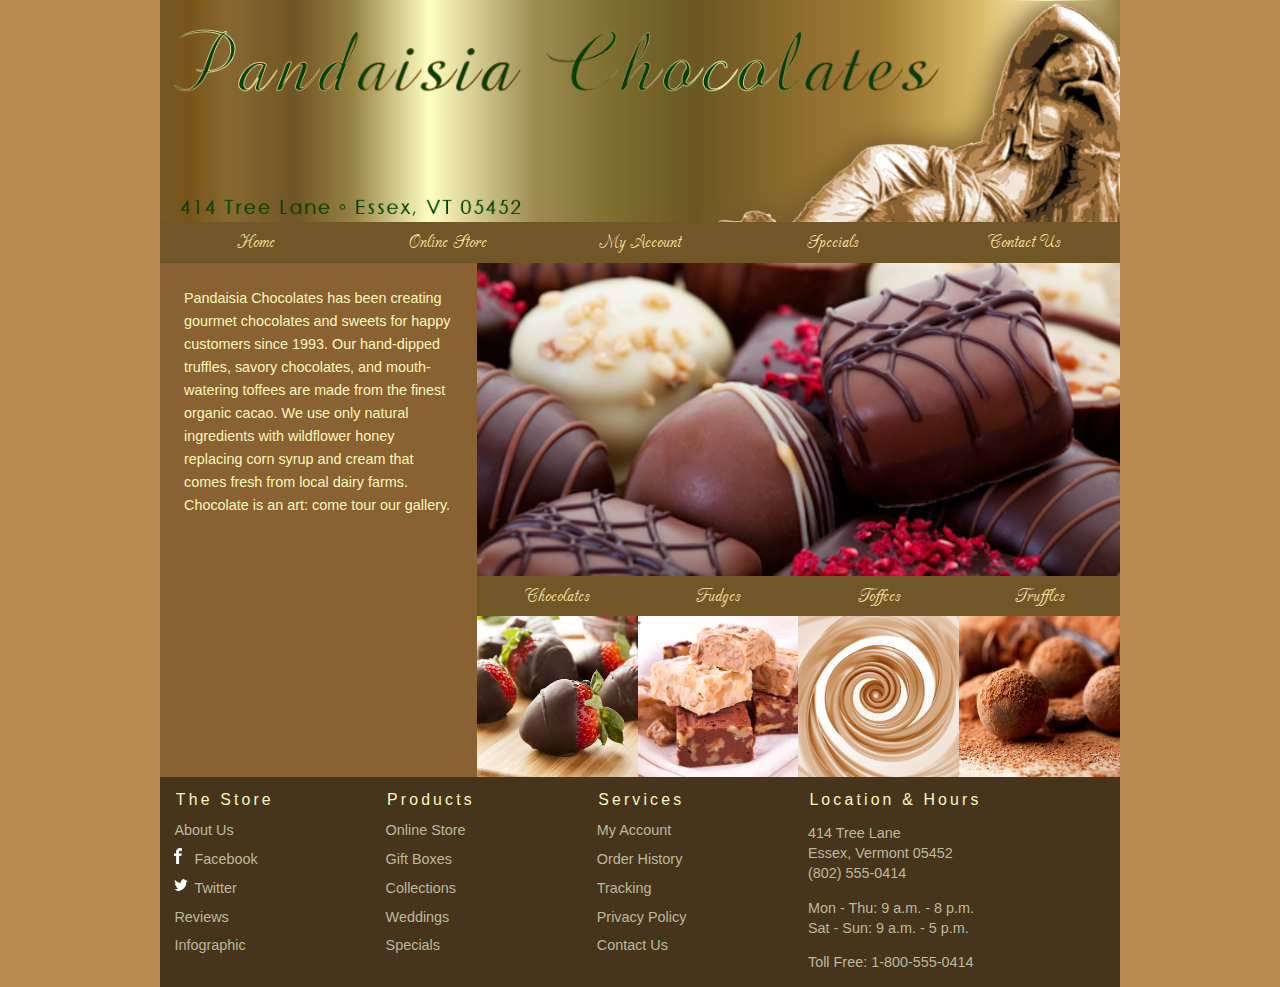
<file: index.html>
<!DOCTYPE html>
<html>
<head>
   <!--
    New Perspectives on HTML5 and CSS3, 7th Edition
    Tutorial 3
    Tutorial Case
    
    Home Page of Pandaisia Chocolates
    Author: Noah Schatz
    Date:   09/08/25

    Filename: index.html
   -->
   <meta charset="utf-8" />
   <meta name="keywords" content="chocolate, chocolatier, cocoa, cacao, desserts" />
   <title>Pandaisia Chocolates</title>
   <link href="/css/pc_reset.css" rel="stylesheet" />
   <link href="/css/pc_styles1.css" rel="stylesheet" />
   <link href="/css/pc_home.css" rel="stylesheet" />

</head>

<body>
   <header>
      <img src="/images/pc_logo.png" alt="Pandaisia Chocolates" />
      <nav class="horizontalNavigation">
         <ul>
            <li><a href="/index.html">Home</a></li>
            <li><a href="#">Online Store</a></li>
            <li><a href="#">My Account</a></li>
            <li><a href="#">Specials</a></li>
            <li><a href="#">Contact Us</a></li>
         </ul>
      </nav>
   </header>
   <section id="leftColumn">
      <p>Pandaisia Chocolates has been creating
         gourmet chocolates and sweets for happy customers since
         1993. Our hand-dipped truffles, savory chocolates, and 
         mouth-watering toffees are made from the finest
         organic cacao. We use only natural ingredients with
         wildflower honey replacing corn syrup and cream that comes 
         fresh from local dairy farms. Chocolate
         is an art: come tour our gallery.</p>
   </section>
   <section id="rightColumn"> <img src="/images/pc_photo1.png" alt="" />
      <nav class="horizontalNavigation">
         <ul>
            <li><a class="photoLink" href="#">Chocolates <img src="/images/pc_photo2.png" alt="" /></a></li>
            <li><a class="photoLink" href="#">Fudges <img src="/images/pc_photo3.png" alt="" /></a></li>
            <li><a class="photoLink" href="#">Toffees <img src="/images/pc_photo4.png" alt="" /></a></li>
            <li><a class="photoLink" href="#">Truffles <img src="/images/pc_photo5.png" alt="" /></a></li>
         </ul>
      </nav>
   </section>
   <footer>
      <nav class="verticalNavigation">
         <h1>The Store</h1>
         <ul>
            <li><a href="/html/pc_about.html">About Us</a></li>
            <li><a href="#"><img id="fbicon" src="/images/fbicon.png" alt="" />Facebook</a></li>
            <li><a href="#"><img id="twittericon" src="/images/twittericon.png" alt="" />Twitter</a></li>
            <li><a href="#">Reviews</a></li>
            <li><a href="/html/pc_info.html">Infographic</a></li>
         </ul>
      </nav>
      <nav class="verticalNavigation">
         <h1>Products</h1>
         <ul>
            <li><a href="#">Online Store</a></li>
            <li><a href="#">Gift Boxes</a></li>
            <li><a href="#">Collections</a></li>
            <li><a href="#">Weddings</a></li>
            <li><a href="#">Specials</a></li>
         </ul>
      </nav>
      <nav class="verticalNavigation">
         <h1>Services</h1>
         <ul>
            <li><a href="#">My Account</a></li>
            <li><a href="#">Order History</a></li>
            <li><a href="#">Tracking</a></li>
            <li><a href="#">Privacy Policy</a></li>
            <li><a href="#">Contact Us</a></li>
         </ul>
      </nav>
      <section id="contactInfo">
         <h1>Location &amp; Hours</h1>
         <p>414 Tree Lane <br />
            Essex, Vermont 05452<br />
            (802) 555-0414 </p>
         <p>Mon - Thu: 9 a.m. - 8 p.m.<br />
            Sat - Sun: 9 a.m. - 5 p.m.</p>
         <p>Toll Free: 1-800-555-0414</p>
      </section>
   </footer>
</body>
</html>
</file>
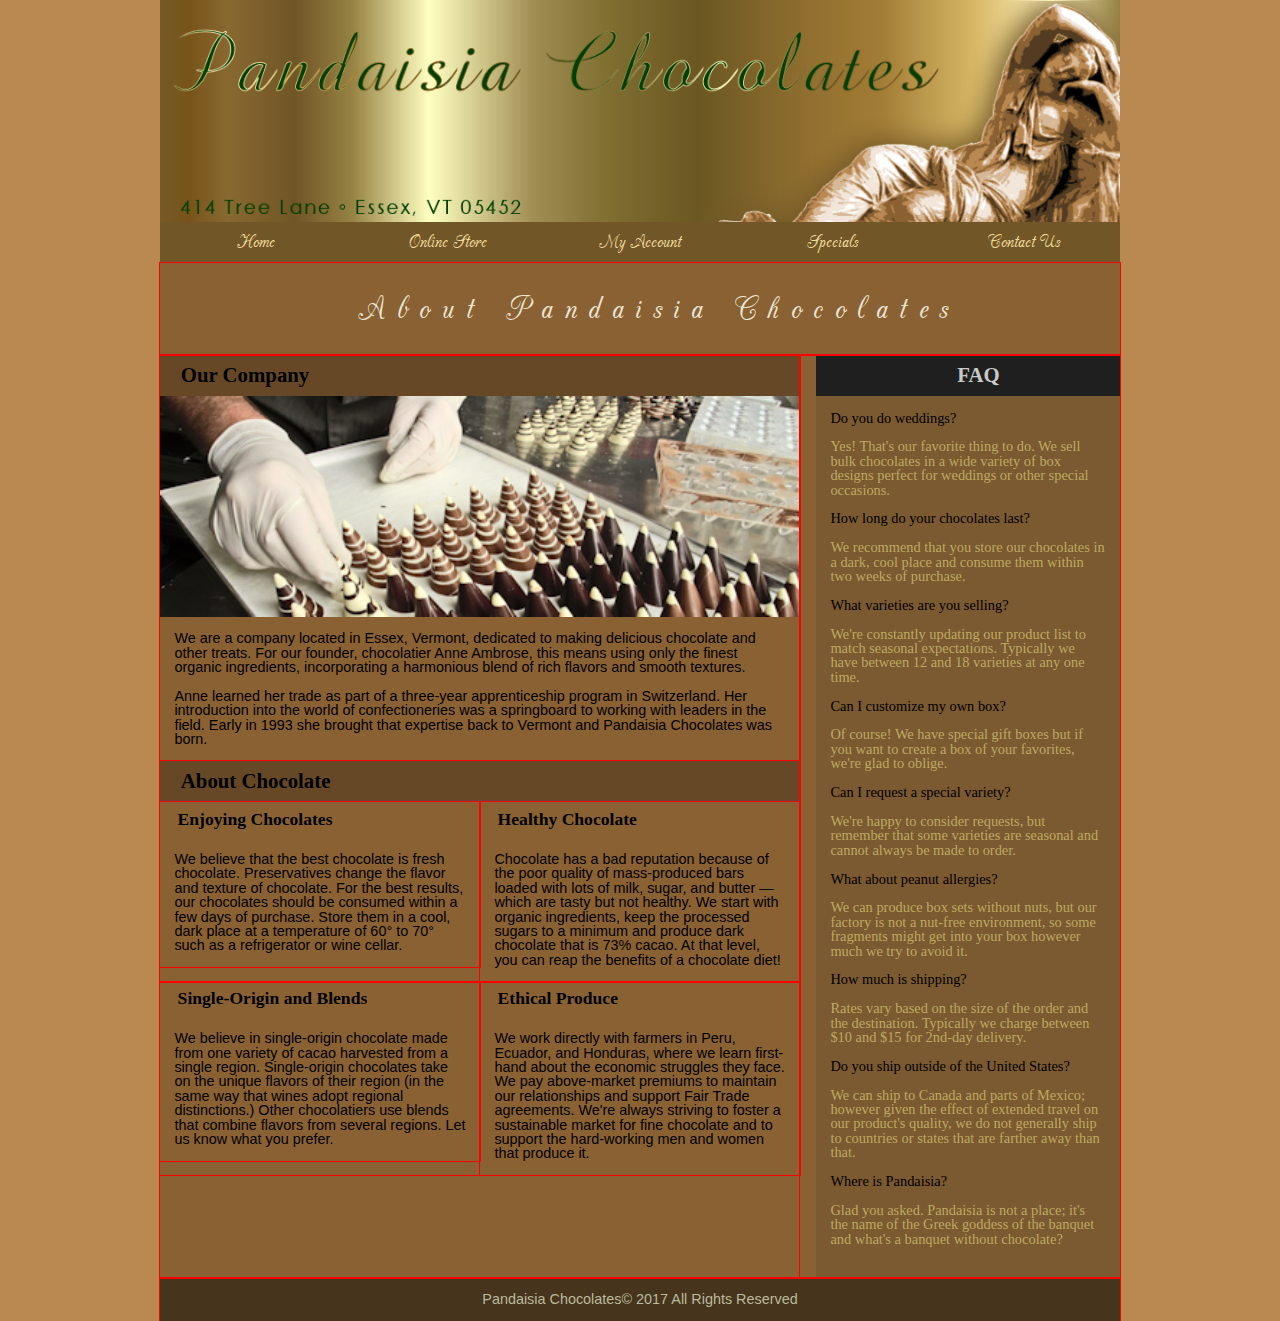
<file: html/pc_about.html>
<!DOCTYPE html>
<html>
<head>
    <!--
        New Perspectives on HTML5 and CSS3, 7th Edition
        Tutorial 3
        Tutorial Case
        
        About Pandaisia Chocolates Page
        Author: Noah Schatz
        Date:   09/08/25
    
        Filename: pc_about.html
     -->
    <meta charset="utf-8" />
    <title>About Pandaisia Chocolates</title>
    <link href="../css/pc_reset.css" rel="stylesheet" />
    <link href="../css/pc_grids.css" rel="stylesheet" />
    <link href="../css/pc_styles2.css" rel="stylesheet" />
</head>


<body>
   <header>
       <img src="../images/pc_logo.png" alt="Pandaisia Chocolates" />
       <nav class="horizontalNavigation">
          <ul>
             <li><a href="../index.html">Home</a></li>
             <li><a href="#">Online Store</a></li>
             <li><a href="#">My Account</a></li>
             <li><a href="#">Specials</a></li>
             <li><a href="#">Contact Us</a></li>
          </ul>
       </nav>
       <div class ="row">
   <h1>About Pandaisia Chocolates</h1>
</div>
    </header>

    <div class="row">
      <div class="col-2-3">
         <h2>Our Company</h2>
          <img src="../images/pc_photo6.png" alt="" />
          <p>We are a company located in Essex, Vermont, dedicated to 
             making delicious chocolate and other treats. For our founder, 
             chocolatier Anne Ambrose, this means using only the finest 
             organic ingredients, incorporating a harmonious blend of rich 
             flavors and smooth textures.</p>
          <p>Anne learned her trade as part of a three-year apprenticeship 
             program in Switzerland. Her introduction into the world of 
             confectioneries was a springboard to working with leaders in
             the field. Early in 1993 she brought that expertise back to 
             Vermont and Pandaisia Chocolates was born.</p>
         <div class="row">
            <h2>About Chocolate</h2>
            <div class="col-1-2">
               <h3>Enjoying Chocolates</h3>
                <p>We believe that the best chocolate is fresh chocolate. 
                   Preservatives change the flavor and texture of chocolate. 
                   For the best results, our chocolates should be consumed 
                   within a few days of purchase. Store them in a
                   cool, dark place at a temperature of 60&deg; to 
                   70&deg; such as a refrigerator or wine cellar.</p>
            </div>
            <div class="col-1-2">
               <h3>Healthy Chocolate</h3>
                <p>Chocolate has a bad reputation because of the poor 
                   quality of mass-produced bars loaded with lots of milk, 
                   sugar, and butter &mdash; which are tasty but not 
                   healthy. We start with organic ingredients, keep the 
                   processed sugars to a minimum and produce dark chocolate 
                   that is 73% cacao. At that level, you can reap the benefits 
                   of a chocolate diet!</p>
            </div>
         </div>

         <div class="row">
            <div class="col-1-2">
               <h3>Single-Origin and Blends</h3>
                <p>We believe in single-origin chocolate made from one
                   variety of cacao harvested from a single region. 
                   Single-origin chocolates take on the unique flavors of 
                   their region (in the same way that wines adopt regional
                   distinctions.) Other chocolatiers use blends that combine 
                   flavors from several regions. Let us know what you prefer.</p>
            </div>
            <div class="col-1-2">
               <h3>Ethical Produce</h3>
                <p>We work directly with farmers in Peru, Ecuador, and Honduras, 
                   where we learn first-hand about the economic struggles they 
                   face. We pay above-market premiums to maintain our relationships 
                   and support Fair Trade agreements. We're always striving to 
                   foster a sustainable market for fine chocolate and to support 
                   the hard-working men and women that produce it. </p>
            </div>
         </div>

      </div>
      <div class="col-1-3">
         <aside>
             <h2>FAQ</h2>
             <dl>
                <dt>Do you do weddings?</dt>
                <dd>Yes! That's our favorite thing to do. We sell bulk chocolates 
                   in a wide variety of box designs perfect for weddings or 
                   other special occasions.</dd>
                <dt>How long do your chocolates last?</dt>
                <dd>We recommend that you store our chocolates in a dark, cool 
                   place and consume them within two weeks of purchase.</dd>
                <dt>What varieties are you selling?</dt>
                <dd>We're constantly updating our product list to match seasonal 
                   expectations. Typically we have between 12 and 18 varieties at 
                   any one time.</dd>
                <dt>Can I customize my own box?</dt>
                <dd>Of course! We have special gift boxes but if you want to 
                   create a box of your favorites, we're glad to oblige.</dd>
                <dt>Can I request a special variety?</dt>
                <dd>We're happy to consider requests, but remember that some 
                   varieties are seasonal and cannot always be made to order.</dd>
                <dt>What about peanut allergies?</dt>
                <dd>We can produce box sets without nuts, but our factory  is 
                   not a nut-free environment, so some fragments might get 
                   into your box however much we try to avoid it.</dd>
                <dt>How much is shipping?</dt>
                <dd>Rates vary based on the size of the order and the destination. 
                   Typically we charge between $10 and $15 for 2nd-day delivery.</dd>
                <dt>Do you ship outside of the United States?</dt>
                <dd>We can ship to Canada and parts of Mexico; however given the 
                   effect of extended travel on our product's quality, we do not
                   generally ship to countries or states that are farther away 
                   than that.</dd>
                <dt>Where is Pandaisia?</dt>
                <dd>Glad you asked. Pandaisia is not a place; it's the name of 
                   the Greek goddess of the banquet and what's a banquet without 
                   chocolate?</dd>
             </dl>
          </aside>

      </div>
   </div>

   <div class="row">
   </div>
    

<div class="row">
   <footer>Pandaisia Chocolates&copy; 2017 All Rights Reserved</footer>
</div>

</body>
</html>
</file>
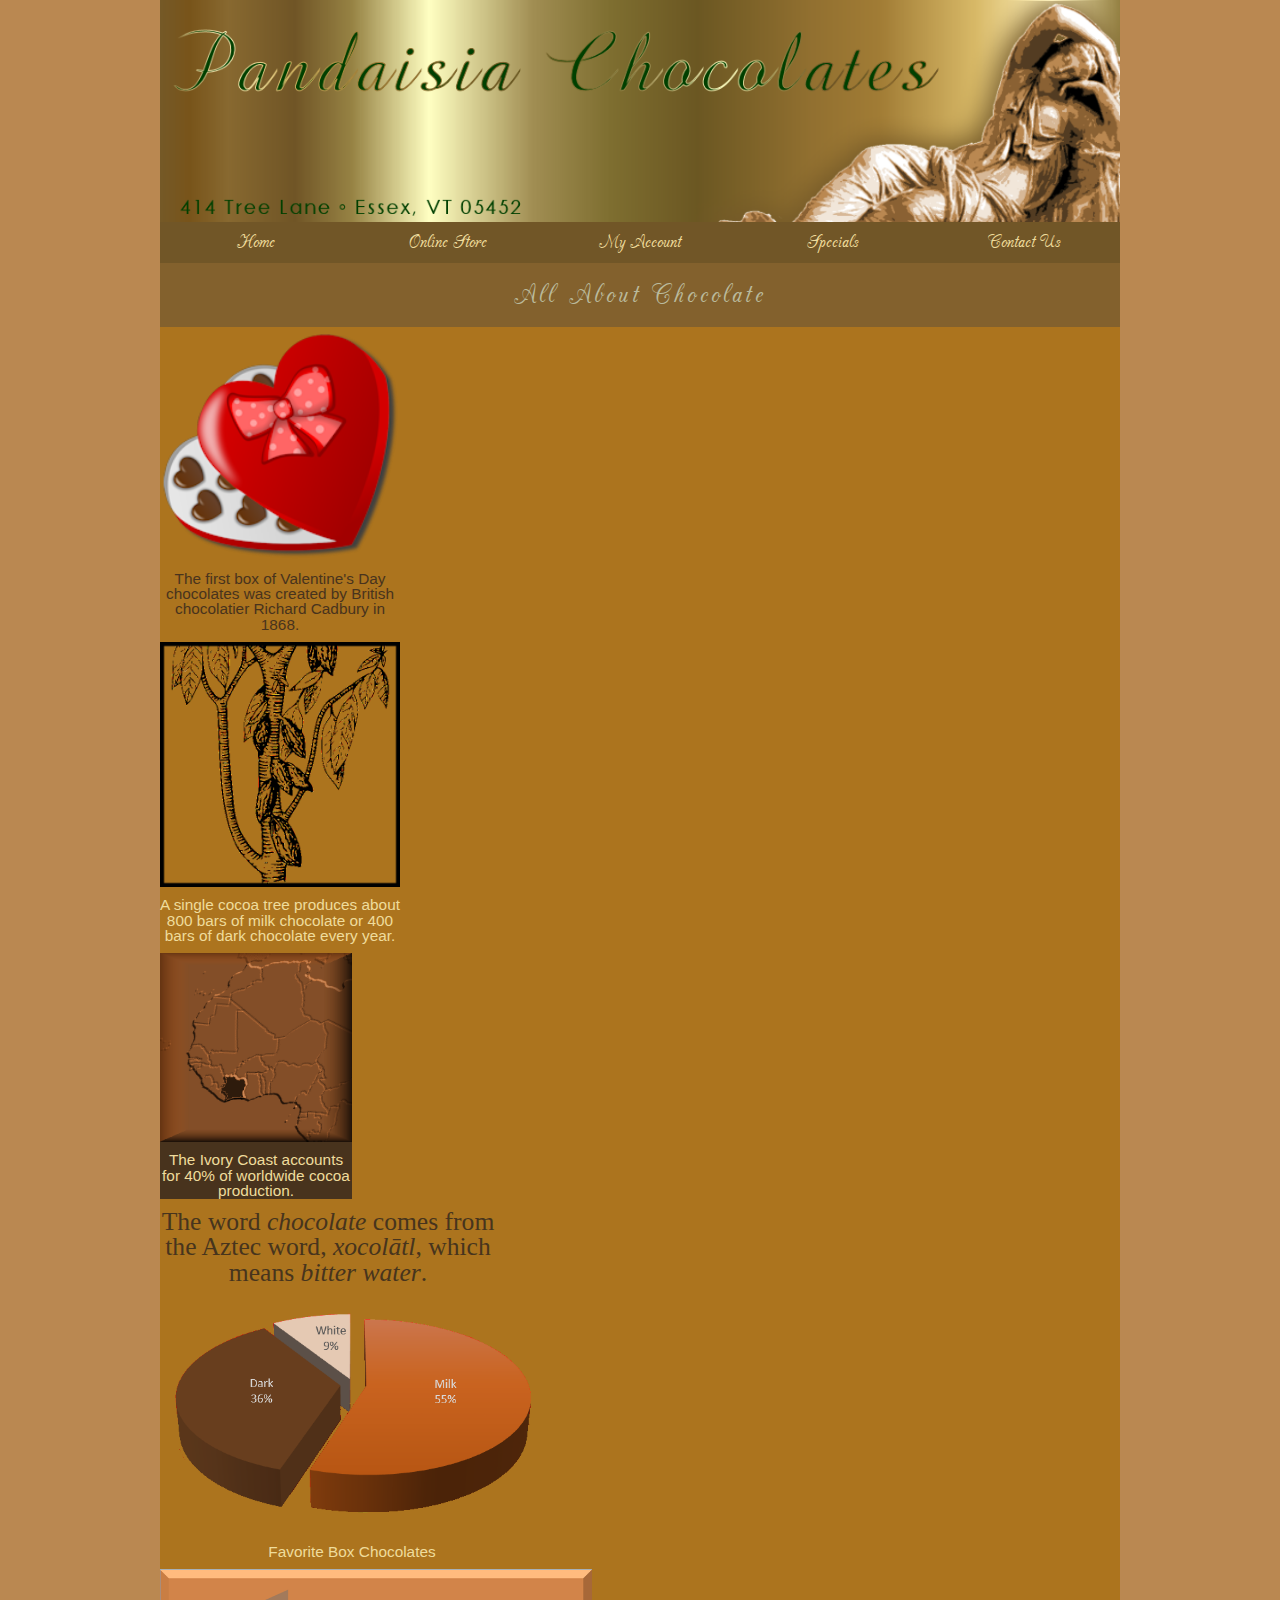
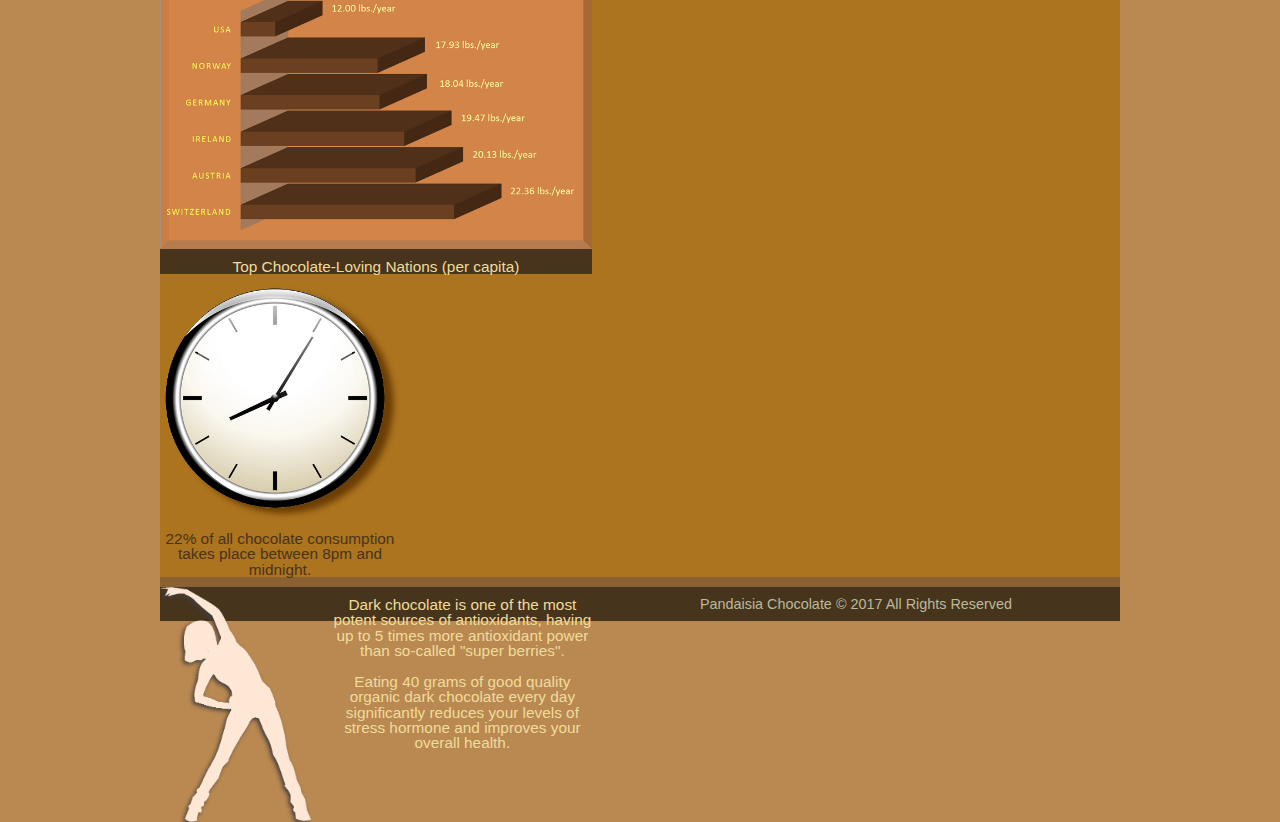
<file: html/pc_info.html>
<!DOCTYPE html>
<html>
<head>
   <!--
    New Perspectives on HTML5 and CSS3, 7th Edition
    Tutorial 3
    Tutorial Case
    
    Chocolate Infographic Page
    Author: Noah Schatz
    Date:  09/09/25

    Filename: pc_info.html
   -->
   <meta charset="utf-8" />
   <title>Chocolate Infographic</title>
</head>
<link href="/css/pc_reset.css" rel="stylesheet">
<link href="/css/pc_styles3.css" rel="stylesheet">
<link href="/css/pc_info.css" rel="stylesheet">

<body>
   <header>
      <img src="/images/pc_logo.png" alt="Pandaisia Chocolates" />
      <nav class="horizontalNavigation">
         <ul>
            <li><a href="/index.html">Home</a></li>
            <li><a href="#">Online Store</a></li>
            <li><a href="#">My Account</a></li>
            <li><a href="#">Specials</a></li>
            <li><a href="#">Contact Us</a></li>
         </ul>
      </nav>
      <h1>All About Chocolate</h1>
   </header>
   <main id="infographic">
      <div id="info1" class="infobox">
         <img src="/images/info1.png" alt="chocolate box" />
         <p>The first box of Valentine's Day chocolates was created by British 
            chocolatier Richard Cadbury in 1868.</p>
      </div>
      <div id="info2" class="infobox">
         <img src="/images/info2.png" alt="tree" />
         <p>A single cocoa tree produces about 800 bars of milk chocolate 
            or 400 bars of dark chocolate every year.</p>
      </div>
      <div id="info3" class="infobox">
         <img src="/images/info3.png" alt="map" />
         <p>The Ivory Coast accounts for 40% of worldwide cocoa production.</p>
      </div>
      <div id="info4" class="infobox">
         <p>The word <em>chocolate</em> comes from the Aztec word, 
            <em>xocol&#257;tl</em>, which means <em>bitter water</em>.
         </p>
      </div>
      <div id="info5" class="infobox">
         <img src="/images/info5.png" alt="piechart" />
         <p>Favorite Box Chocolates</p>
      </div>
      <div id="info6" class="infobox">
         <img src="/images/info6.png" alt="barchart" />
         <p>Top Chocolate-Loving Nations (per capita)</p>
      </div>
      <div id="info7" class="infobox">
         <img src="/images/info7.png" alt="clock" />
         <p>22% of all chocolate consumption takes place between 8pm 
            and midnight.</p>
      </div>
      <div id="info8" class="infobox">
         <img src="/images/info8.png" alt="icon" />
         <p>Dark chocolate is one of the most potent sources of antioxidants,
            having up to 5 times more antioxidant power than so-called 
            "super berries".<br /><br />
            Eating 40 grams of good quality organic dark 
            chocolate every day significantly reduces your levels of stress 
            hormone and improves your overall health.</p>
      </div>
   </main>
   <footer>
      Pandaisia Chocolate &copy; 2017 All Rights Reserved
   </footer>
</body>
</html>
</file>
<file: css/pc_styles1.css>
@charset "utf-8";

@font-face {
	font-family: Champagne;
	src: url(/fonts/cac_champagne.woff) format('woff'),
	     url(/fonts/cac_champagne.ttf) format('ttf');
}

/*
   New Perspectives on HTML5 and CSS3, 7th Edition
   Tutorial 3
   Tutorial Case
   
   Typography and Color Styles for index.html
   
   Filename: pc_styles1.css

*/

/* HTML and Body Styles */

html {
   background-color: rgb(186, 136, 81);
   font-family: Verdana, Geneva, Arial, sans-serif; 	
}

body {
   background-color: rgb(138, 97, 51);  
}


/* Horizontal Navigation Styles */

nav.horizontalNavigation a {
   background-color: rgb(113, 86, 39);
   font-family: Champagne, cursive;
   font-size: 1.4em;
   line-height: 1.8em;
   text-align: center;
}  

nav.horizontalNavigation a:link, 
nav.horizontalNavigation a:visited {
   color: rgb(239, 220, 156);
}

nav.horizontalNavigation a:hover, 
nav.horizontalNavigation a:active {
   background-color: rgb(71, 52, 29);
}   


/* Left Column Paragraph Styles */

section#leftColumn p {
   color: rgb(248, 248, 186);
   font-size: 0.9em;
   line-height: 1.6em;
}


/* Footer Styles */

body > footer {
   font-size: 0.9em;
   color: rgb(186, 186, 156);
}

body > footer h1 {
   color: rgb(248, 248, 186);
   font-size: 1.1em;
   font-weight: normal;
   letter-spacing: 0.2em;
   margin: 1em 0 0.5em 1em;
}

/* Vertical Navigation Styles */

nav.verticalNavigation ul {
   margin-left: 1em;
   line-height: 2em;
}

nav.verticalNavigation a:link, 
nav.verticalNavigation a:visited {
   color: rgb(186, 186, 156);
}

nav.verticalNavigation a:hover, 
nav.verticalNavigation a:active {
   text-decoration: underline;
}

/* Contact Info Styles */

section#contactInfo p {
   line-height: 1.4em;
   margin: 1em;
}
</file>
<file: css/pc_home.css>
@charset "utf-8";

/*
   New Perspectives on HTML5 and CSS3, 7th Edition
   Tutorial 3
   Tutorial Case
   
   Style Sheet for the Layout of the Pandaisia Chocolates Home Page
   Author: Noah Schatz
   Date:   09/08/25
   
   Filename: pc_home.css

*/

/* Body Styles */

body {
   margin-left:auto;
   margin-right:auto;
   max-width: 960px;
   min-width: 640px;
   width: 95%;
}

/* Body Header Styles */

body > header > img {
   display: block;
   width: 100%;
}

body > header > nav.horizontalNavigation li {
   width: 20%;
}

/* Horizontal Navigation Styles */

nav.horizontalNavigation li {
   display: block;
   float: left;
}

nav.horizontalNavigation a {
   display: block;
   text-align: center;
}

/* Left Column Styles */

section#leftColumn {
   clear: left;
   float: left;
   padding: 1.5em;
   width: 33%;
}



/* Right Column Styles */

section#rightColumn {
   float: left;
   width: 67%;
}

section#rightColumn img {
   display: block;
   width: 100%;
}

section#rightColumn > nav.horizontalNavigation li {
   width: 25%;
}


/* Footer Styles */

footer {
   background-color: rgb(71, 52, 29);
   clear: left;
}

footer::after {
   clear: both;
   content: "";
   display: table;
}

footer > nav.verticalNavigation {
   float: left;
   width: 22%;
}

footer > section#contactInfo {
   float: left;
   width: 34%;
}
</file>
<file: css/pc_grids.css>
@charset "utf-8";
/*
   New Perspectives on HTML5 and CSS3, 7th Edition
   Tutorial 3
   Tutorial Case
   
   Style Sheet for Grids used in the Pandaisia Chocolates website
   Author: Noah Schatz
   Date:   09/08/25
   
   Filename: pc_grids.css

*/


/* Grid Rows Styles */

div.row {
   clear:both;
}

div.row::after {
   clear:both;
   content: "";
   display: table;
}

/* Grid Columns Styles */

div[class^="col-"] {
   float: left;
}

div.col-1-1 {width: 100%;}
div.col-1-2 {width: 50%;}
div.col-1-3 {width: 33.33%;}
div.col-2-3 {width: 66.67%;}
div.col-1-4 {width: 25%;}
div.col-3-4 {width: 75%;}


/* Grid Outline Styles */

div {
   outline: 1px solid red;
}
</file>
<file: css/pc_styles2.css>
@charset "utf-8";

@font-face {
	font-family: Champagne;
	src: url(../fonts/cac_champagne.woff) format('woff'),
	     url(../fonts/cac_champagne.ttf) format('ttf');
}

/*
   New Perspectives on HTML5 and CSS3, 7th Edition
   Tutorial 3
   Tutorial Case
   
   Typography and Color Styles for pc_about.html
   
   Filename: pc_about.css

*/

/* HTML and Body Styles */

html {
   background-color: rgb(186, 136, 81);
}

/* Page Body Styles */
body {
   margin-left: auto;
   margin-right: auto;
   width: 95%;
   max-width: 960px;
   min-width: 640px;
   background-color: rgb(138, 97, 51);
   font-family: Verdana, Geneva, Arial, sans-serif;   
}

/* Page Header Styles */
body > header > img {
   display: block;
   width: 100%;
}

body > header > nav.horizontalNavigation li {
   width: 20%;
}


/* Horizontal Navigation List Styles */

nav.horizontalNavigation > ul > li {
   display: block;
   float: left;
}

nav.horizontalNavigation a {
   background-color: rgb(113, 86, 39);
   display: block;
   font-family: Champagne, cursive;
   font-size: 1.4em;
   line-height: 1.8em;
   text-align: center;
}  

nav.horizontalNavigation a:link, 
nav.horizontalNavigation a:visited {
   color: rgb(239, 220, 156);
}

nav.horizontalNavigation a:hover, 
nav.horizontalNavigation a:active {
   background-color: rgb(71, 52, 29);
} 

/* Heading Styles */

h1, h2, h3 {
   text-indent: 1em;
}

h1 {
   font-size: 2.4em;
   line-height: 2.4em;
   font-family: Champagne, cursive;
   letter-spacing: 0.3em;
   text-align: center;
   font-weight: normal;
   color: rgb(234, 229, 211);
}

h2, h3 {
   font-family: 'Palatino Linotype', 'Book Antiqua', Palatino, serif;
   padding: 0.5em 0;
}

h2 {
   font-size: 1.3em;
   background-color: rgb(102, 72, 38);
   color: black;
}


h3 {
   font-size: 1.1em;
}


/* Paragraph Styles */

p {
   margin: 1em;
   font-size: 0.9em;
}

/* Left Column Styles */

img {
   width: 100%;
   display: block;
}


/* Right Column Styles */

aside {
   background-color: rgb(123, 89, 49);
   padding-bottom: 2em;
   margin-left: 1em;
}


aside > h2 {
   text-align: center;
   background-color: rgb(31, 31, 31);
   color: rgb(201, 201, 201);
}

dl {
   font-size: 0.9em;
}

dl > dt {
   color: black;
   margin: 1em;
   font-family: cursive;
}

dl > dd {
   margin: 0 1em 0 1em;
   color: rgb(189, 170, 96);
   font-family: cursive;
}

/* Footer Styles */

footer {
   color: rgb(186, 186, 156);
   background-color: rgb(71, 52, 29);
   font-size: 0.9em;
   padding: 1em 0;
   text-align: center;
}
</file>
<file: css/pc_styles3.css>
@charset "utf-8";

@font-face {
	font-family: Champagne;
	src: url(../fonts/cac_champagne.woff) format('woff'),
	     url(../fonts/cac_champagne.ttf) format('ttf');
}

/*
   New Perspectives on HTML5 and CSS3, 7th Edition
   Tutorial 3
   Tutorial Case
   
   Display styles used with the Pandaisia Chocolates
	infographic page  
   
   Filename: pc_styles3.css

*/

/* HTML and Body Styles */

html {
   background-color: rgb(186, 136, 81);
}

/* Page Body Styles */
body {
   margin-left: auto;
   margin-right: auto;
   width: 95%;
   max-width: 960px;
   min-width: 640px;
   background-color: rgb(138, 97, 51);
   font-family: Verdana, Geneva, Arial, sans-serif;   
}

/* Page Header Styles */
body > header > img {
   display: block;
   width: 100%;
}

body > header > nav.horizontalNavigation li {
   width: 20%;
}

body > header > h1 {
   background-color: rgb(131, 97, 45);
   color: rgb(186, 186, 156);
   font-family: Champagne, cursive;   
   font-size: 2em;
   font-weight: normal;   
   letter-spacing: 0.1em;   
   line-height: 2em;
   text-align: center;
}


/* Horizontal Navigation List Styles */

nav.horizontalNavigation > ul > li {
   display: block;
   float: left;
}

nav.horizontalNavigation a {
   background-color: rgb(113, 86, 39);
   display: block;
   font-family: Champagne, cursive;
   font-size: 1.4em;
   line-height: 1.8em;
   text-align: center;
}  

nav.horizontalNavigation a:link, 
nav.horizontalNavigation a:visited {
   color: rgb(239, 220, 156);
}

nav.horizontalNavigation a:hover, 
nav.horizontalNavigation a:active {
   background-color: rgb(71, 52, 29);
} 

/* Footer Styles */

footer {
   color: rgb(186, 186, 156);
   background-color: rgb(71, 52, 29);
   font-size: 0.9em;
   padding: 10px 0px;
   text-align: center;
}

/* Main Styles */

main {
   background-color: rgb(172, 116, 30);
   clear: both;
}

/* Infographic Styles */

div.infobox {
   font-size: 0.8em;
}

div.infobox img {
   display: block;
   width: 100%;
}

div.infobox p {
   color: rgb(239, 220, 156);
   font-size: 1.2em;	
   margin: 10px 0px;
   text-align: center;
}

/* First Infographic */

div#info1 {
   width: 25%;
}

div#info1 p {
   color: rgb(72, 51, 29);
}

/* Second Infographic */

div#info2 {
   width: 25%;
}

/* Third Infographic */

div#info3 {
   width: 20%;
}

div#info3 {
   background-color: rgb(72, 51, 29);
}

/* Fourth Infographic */

div#info4 {
   width: 35%;
}

div#info4 p {
   color: rgb(71, 52, 29);
   font-family: 'Palatino Linotype', 'Book Antiqua', Palatino, serif;
   font-size: 2em;
}

/* Fifth Infographic */

div#info5 {
   width: 40%;
}

/* Sixth Infographic */

div#info6 {
   width: 45%;
}

div#info6 {
   background-color: rgb(72, 51, 29);
}

/* Seventh Infographic */

div#info7 {
   width: 25%;   
}

div#info7 p {
   color: rgb(72, 51, 29);
}

/* Eighth Infographic */

div#info8 {
   width: 45%;   
}


div#info8 img {
   float: left;
   margin-right: 5%;
   width: 35%;   
}

div#info8 p {
   float: left;
   width: 60%;
}
</file>
<file: css/pc_info.css>
/*
   New Perspectives on HTML5 and CSS3, 7th Edition
   Tutorial 3
   Tutorial Case
   
   Positioning Styles for the pc_info.html file
   Author: Noah Schatz
   Date:   09/09/25
   
   Filename: pc_info.css

*/


/* Main Styles */



/* Infographic Styles */



/* First Infographic */



/* Second Infographic */



/* Third Infographic */



/* Fourth Infographic */



/* Fifth Infographic */



/* Sixth Infographic */



/* Seventh Infographic */



/* Eighth Infographic */
</file>
